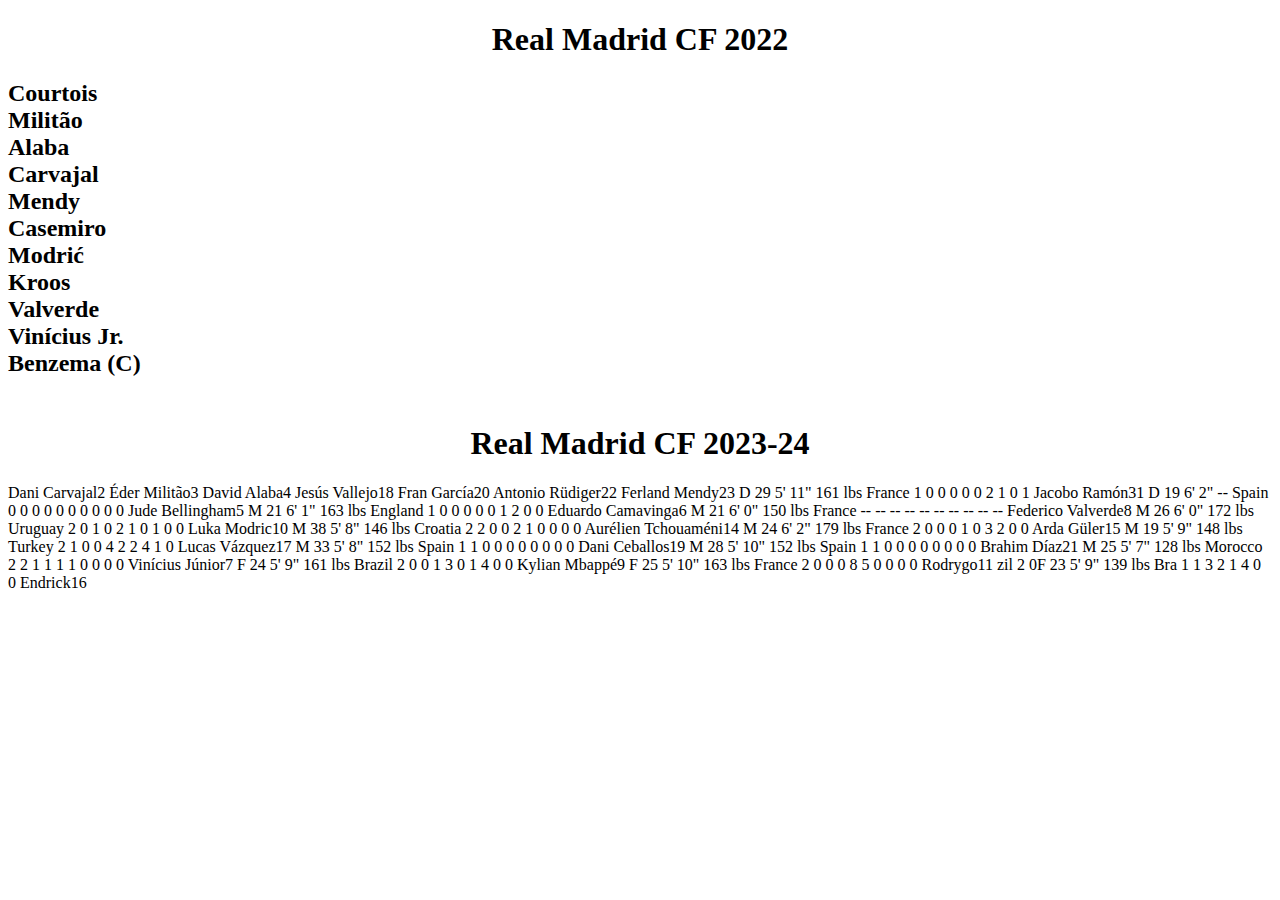
<file: page2.html>
<!DOCTYPE html>
<html lang="en">
<head>
    <meta charset="UTF-8">
    <meta name="viewport" content="width=device-width, initial-scale=1.0">
    <title>Real Madrid</title>
</head>
<body>
    <center><h1>
        Real Madrid CF  2022</h1></center>
 
  <h2>Courtois <br>
    Militão <br>
    Alaba   <br>
    Carvajal  <br>
    Mendy <br>
    Casemiro <br>
    Modrić <br>
    Kroos <br>
    Valverde <br>
    Vinícius Jr. <br>
    Benzema (C) <br>
     <br></h2>
  

<center><h1>
     Real Madrid CF 2023-24</h1></center>
     Dani Carvajal2	
     Éder Militão3	
     David Alaba4	
     Jesús Vallejo18	
     Fran García20	
     Antonio Rüdiger22	
     Ferland Mendy23	D	29	5' 11"	161 lbs	France	1	0	0	0	0	0	2	1	0	1
     Jacobo Ramón31	D	19	6' 2"	--	Spain	0	0	0	0	0	0	0	0	0	0
     Jude Bellingham5	M	21	6' 1"	163 lbs	England	1	0	0	0	0	0	1	2	0	0
     Eduardo Camavinga6	M	21	6' 0"	150 lbs	France	--	--	--	--	--	--	--	--	--	--
     Federico Valverde8	M	26	6' 0"	172 lbs	Uruguay	2	0	1	0	2	1	0	1	0	0
     Luka Modric10	M	38	5' 8"	146 lbs	Croatia	2	2	0	0	2	1	0	0	0	0
     Aurélien Tchouaméni14	M	24	6' 2"	179 lbs	France	2	0	0	0	1	0	3	2	0	0
     Arda Güler15	M	19	5' 9"	148 lbs	Turkey	2	1	0	0	4	2	2	4	1	0
     Lucas Vázquez17	M	33	5' 8"	152 lbs	Spain	1	1	0	0	0	0	0	0	0	0
     Dani Ceballos19	M	28	5' 10"	152 lbs	Spain	1	1	0	0	0	0	0	0	0	0
     Brahim Díaz21	M	25	5' 7"	128 lbs	Morocco	2	2	1	1	1	1	0	0	0	0
     Vinícius Júnior7	F	24	5' 9"	161 lbs	Brazil	2	0	0	1	3	0	1	4	0	0
     Kylian Mbappé9	F	25	5' 10"	163 lbs	France	2	0	0	0	8	5	0	0	0	0
     Rodrygo11	zil	2	0F	23	5' 9"	139 lbs	Bra	1	1	3	2	1	4	0	0
     Endrick16
</body>
</html>
</file>
